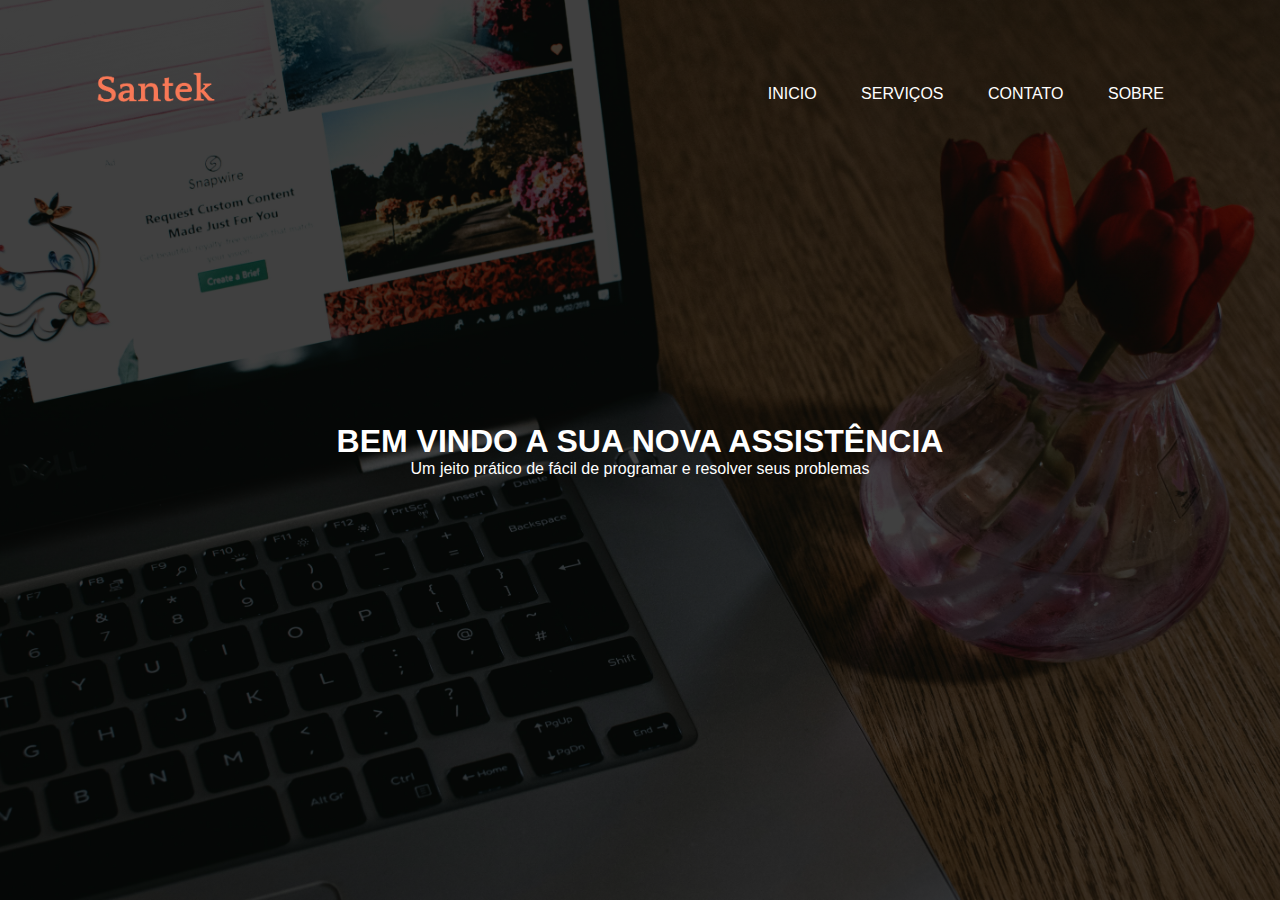
<file: index.html>
<!DOCTYPE html>
<html lang="en">
<head>
    <meta charset="UTF-8">
    <meta name="viewport" content="width=device-width, initial-scale=1.0">
    <title>Santek</title>
    <link rel="stylesheet" href="style.css">
</head>
<body>

    <div class="banner">
        <div class="navbar">
            <a href="index.html"><img src="./imgFundo/logo.png" class="logo"></a>
            <ul>
                <li><a href="index.html">Inicio</a></li>
                <li><a href="indexcard.html">Serviços</a></li>
                <li><a href="index3.html">Contato</a></li>
                <li><a href="index2.html">Sobre</a></li>
                
                
            </ul>
        </div>

        <div class="content">
            <h1>Bem Vindo a sua nova assistência</h1>
            <p>Um jeito prático de fácil de programar e resolver seus problemas</p>
        </div>
    </div>
    
</body>
</html>
</file>
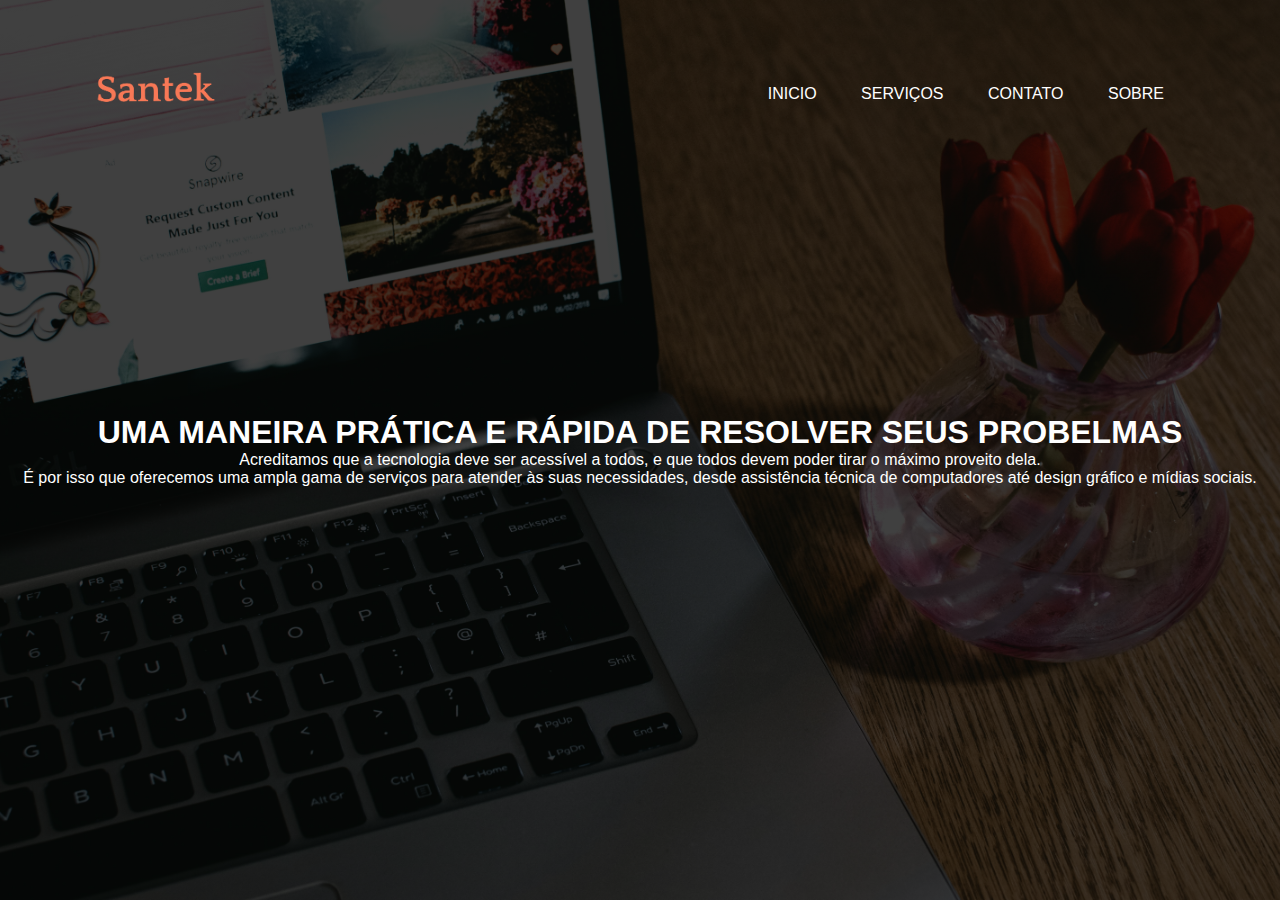
<file: index2.html>
<!DOCTYPE html>
<html lang="en">
<head>
    <meta charset="UTF-8">
    <meta name="viewport" content="width=device-width, initial-scale=1.0">
    <title>Santek</title>
    <link rel="stylesheet" href="style.css">
</head>
<body>

    <div class="banner">
        <div class="navbar">
            <a href="index.html"><img src="./imgFundo/logo.png" class="logo"></a>
            <ul>
                <li><a href="index.html">Inicio</a></li>
                <li><a href="indexcard.html">Serviços</a></li>
                <li><a href="index3.html">Contato</a></li>
                <li><a href="index2.html">Sobre</a></li>
                
            </ul>
        </div>

        <div class="content">
            <h1>Uma maneira prática e rápida de resolver seus probelmas</h1>
            <p> Acreditamos que a tecnologia deve ser acessível a todos, e que todos devem poder tirar o máximo proveito dela.<br>
                É por isso que oferecemos uma ampla gama de serviços para atender às suas necessidades, desde assistência técnica de computadores até design gráfico e mídias sociais.</p>
        </div>
    </div>
    
</div>
</body>
</html>
</file>
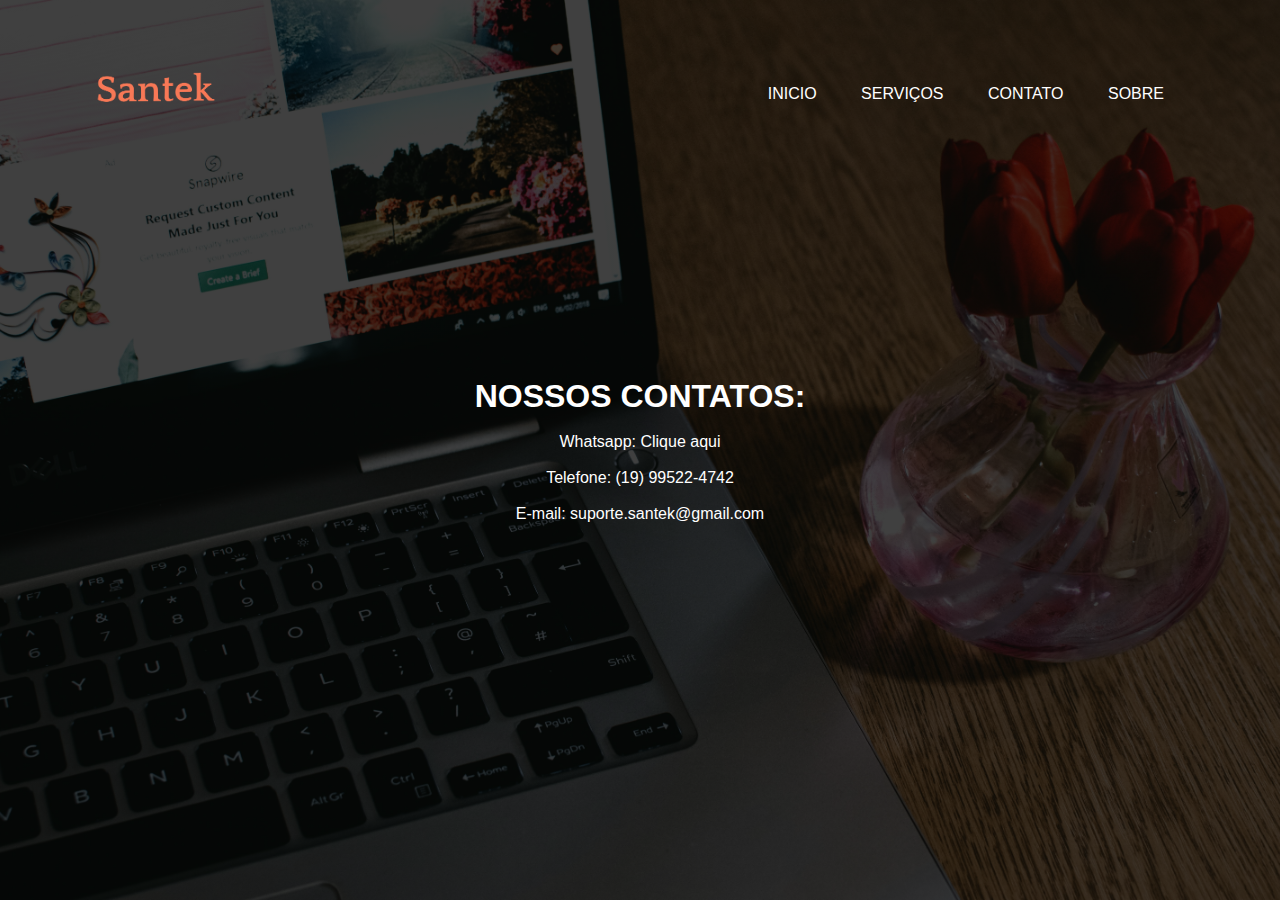
<file: index3.html>
<!DOCTYPE html>
<html lang="en">
<head>
    <meta charset="UTF-8">
    <meta name="viewport" content="width=device-width, initial-scale=1.0">
    <title>Santek</title>
    <link rel="stylesheet" href="style.css">
</head>
<body>

    <div class="banner">
        <div class="navbar">
            <a href="index.html"><img src="./imgFundo/logo.png" class="logo"></a>
            <ul>
                <li><a href="index.html">Inicio</a></li>
                <li><a href="indexcard.html">Serviços</a></li>
                <li><a href="index3.html">Contato</a></li>
                <li><a href="index2.html">Sobre</a></li>
                
            </ul>
        </div>

        <div class="content">
            <h1>Nossos contatos:</h1>
            <br>
            <ul>
                <li><p>Whatsapp:<a class="whats" href="https://wa.me/19995224742"target=”_blank”> Clique aqui</a></li></p>
                <br>
                <li><p>Telefone: (19) 99522-4742</p></li>
                <br>
                <li><p>E-mail: suporte.santek@gmail.com</p></li>
            </ul>

        </div>
    </div>
    
</div>
</body>
</html>
</file>
<file: style.css>
*{
    margin: 0;
    padding: 0;
    font-family: sans-serif;
}

.banner{
    width: 100%;
    height: 100vh;
    background-image: linear-gradient(rgba(0,0,0,0.75),rgba(0,0,0,0.75)),url(./imgFundo/back3.jpg);
    background-size: cover;
    background-position: center;
}


.navbar{
    width: 85%;
    margin: auto;
    padding: 35px 0;
    display: flex;
    align-items: center;
    justify-content: space-between;
}

.logo{
    width: 120px;
    cursor: pointer;
}

.navbar ul li{
    list-style: none;
    display: inline-block;
    margin: 0 20px;
    position: relative;
}

.navbar ul li a{
    text-decoration: none;
    color: #fff;
    text-transform: uppercase;
}

.navbar ul li::after{
    content: '';
    height: 3px;
    width: 0%;
    background: #009688;
    position: absolute;
    left: 0;
    bottom: -10px;
    transition: 0.5s;
}

.navbar ul li:hover::after{
    width: 100%;
}


.content{
    animation-name: fadeIn;
    animation-duration: 2s;
    animation-fill-mode: forwards;
    width: 100%;
    position: absolute;
    top: 50%;
    transform: translateY(-50%);
    text-align: center;
    color: #fff;
}

.content h1{
    text-transform: uppercase;
}

.content p{
    animation-name: fadeIn;
    animation-duration: 1s;
    animation-fill-mode: forwards;
}


@keyframes fadeIn {
    from { opacity: 0;}
    to { opacity: 100;}
}

.whats {
    color: #fff;
    text-decoration: none;
}
</file>
